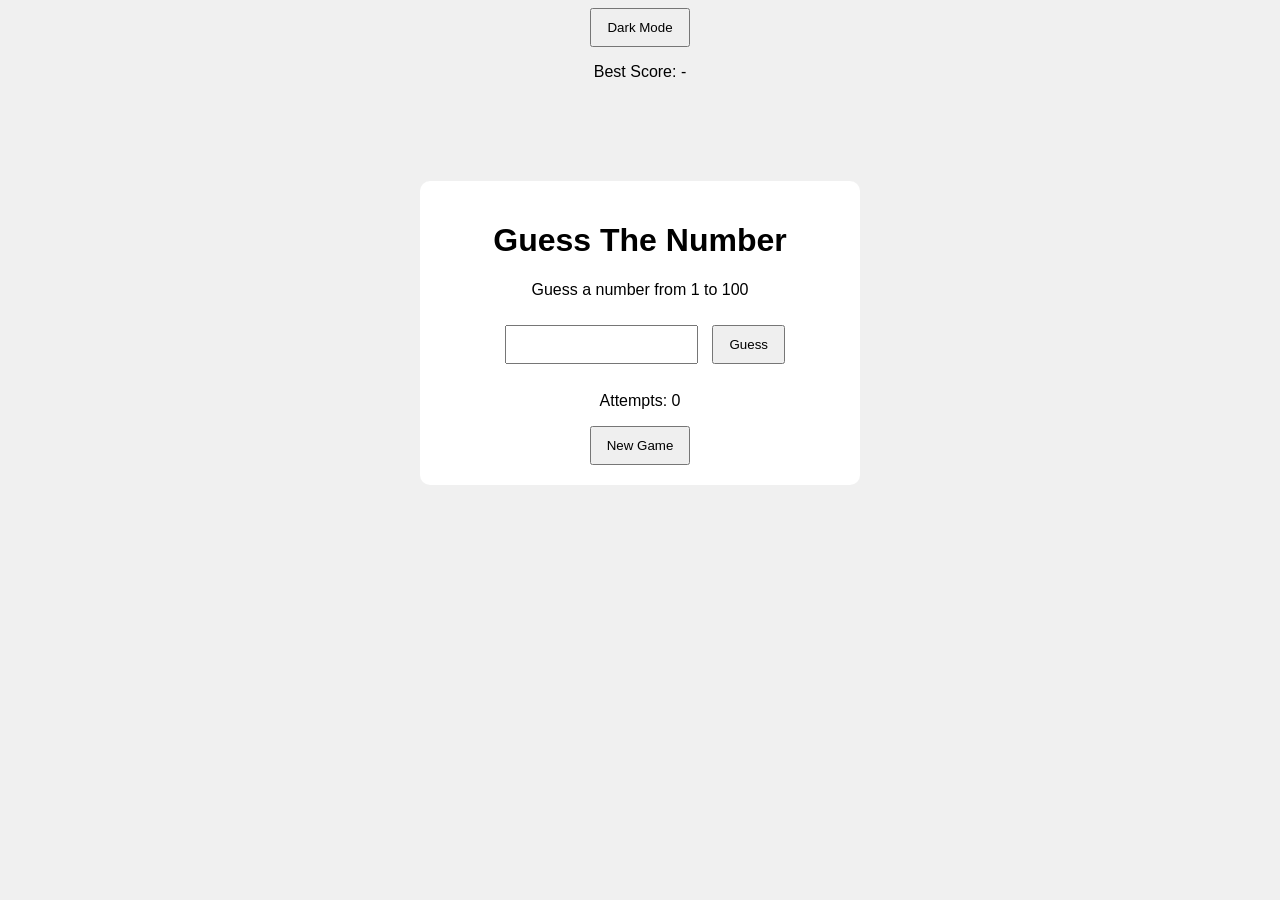
<file: guessthenumber/index.html>
<button onclick="toggleTheme()"> Dark Mode</button>
<p>Best Score: <span id="bestScore">-</span></p>
<!DOCTYPE html>
<html lang="en">
<head>
    <meta charset="UTF-8">
    <meta name="viewport" content="width=device-width, initial-scale=1.0">
    <title>Guess The Number</title>
    <link rel="stylesheet" href="style.css">
</head>
<body>

<div class="container">
    <h1>Guess The Number</h1>

    <p>Guess a number from 1 to 100</p>

    <input type="number" id="guessInput">

    <button onclick="checkGuess()">Guess</button>

    <p id="message"></p>

    <p>Attempts: <span id="attempts">0</span></p>

    <button onclick="newGame()">New Game</button>
</div>

<script src="script.js"></script>

</body>
</html>
</file>
<file: guessthenumber/style.css>
body{
    font-family: Arial, sans-serif;
    text-align: center;
    background-color: #f0f0f0;
}

.container{
    background: white;
    width: 400px;
    margin: 100px auto;
    padding: 20px;
    border-radius: 10px;
}

input{
    padding: 10px;
    margin: 10px;
}

button{
    padding: 10px 15px;
    cursor: pointer;
}

#message {
    font-size: 18px;
    font-weight: bold;
    margin-top: 15px;
}

.dark {
    background-color: #222;
    color: white;
}

.dark .container {
    background-color: #333;
    color: white;
}
.dark {
    background-color: #222;
    color: white;
}

.dark .container {
    background-color: #333;
    color: white;
}
.dark {
    background-color: #222;
    color: white;
}

.dark .container {
    background-color: #333;
    color: white;
}
</file>
